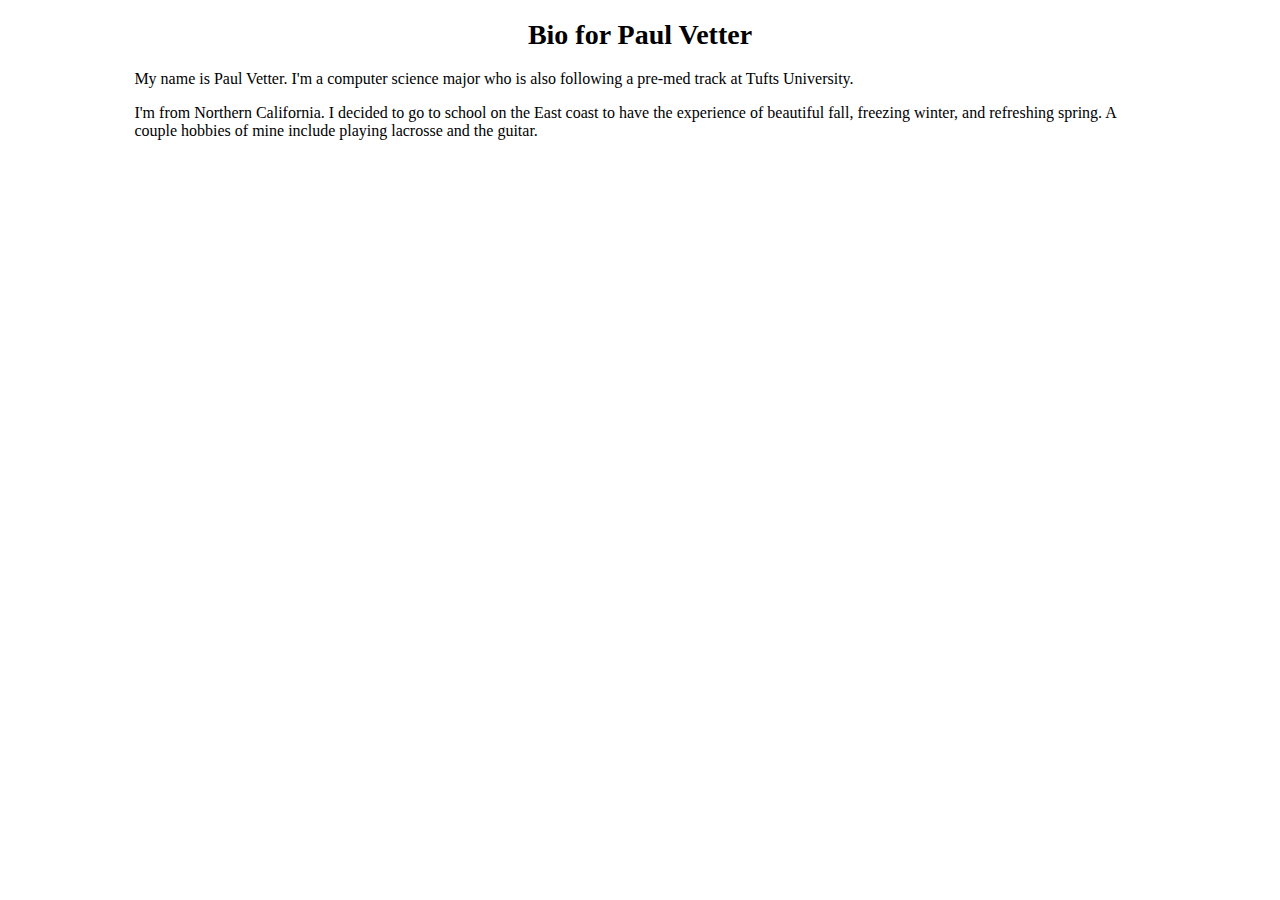
<file: bio.html>
<!DOCTYPE html>

<html>

<head>
<title>Bio</title>
<meta charset="utf-8" />
<link href="bio-style.css" rel="stylesheet" />
</head>

<body>

<h1>Bio for Paul Vetter</h1>

<p>My name is Paul Vetter. I'm a computer science major who is also following a pre-med track at Tufts University.</p>

<p>I'm from Northern California. I decided to go to school on the East coast to have the experience of beautiful fall, freezing winter, and refreshing spring. A couple hobbies of mine include playing lacrosse and the guitar.</p>

</body>

</html>
</file>
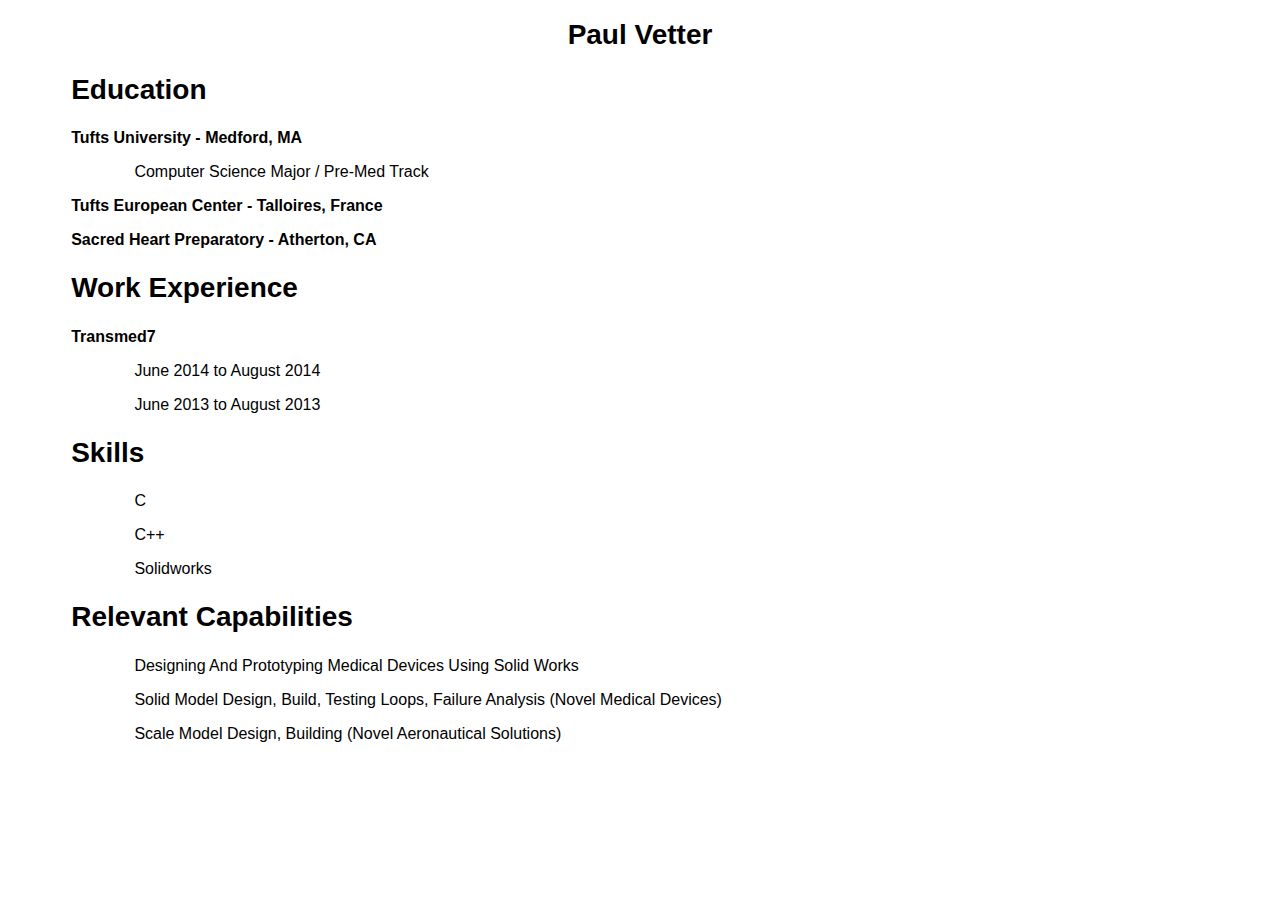
<file: resume.html>
<!DOCTYPE html>

<html>

<head>
<title>Resume</title>
<meta charset="utf-8" />
<link href="resume-style.css" rel="stylesheet" />
</head>

<body>

<h1>Paul Vetter</h1>



<h2>Education</h2>
<h3>Tufts University - Medford, MA</h3>
<p>Computer Science Major / Pre-Med Track</p>
<h3>Tufts European Center - Talloires, France</h3>
<h3>Sacred Heart Preparatory - Atherton, CA</h3>


<h2>Work Experience</h2>
<h3>Transmed7</h3>
<p>June 2014 to August 2014</p>
<p>June 2013 to August 2013</p>

<h2>Skills</h2>

<p>C</p>
<p>C++</p>
<p>Solidworks</p>


<h2>Relevant Capabilities</h2>
<p>Designing And Prototyping Medical Devices Using Solid Works</p>
<p>Solid Model Design, Build, Testing Loops, Failure Analysis (Novel Medical Devices)</p>
<p>Scale Model Design, Building (Novel Aeronautical Solutions)</p>

</body>

</html>
</file>
<file: bio-style.css>
body {

}

h1 {
	margin-left: 5%;
	margin-right: 5%;
	text-align: center;
	font-weight: bold;
	font-size: 28px;
}

p {
	margin-left: 10%;
	margin-right: 10%;
}
</file>
<file: resume-style.css>
body {
	font-family: Helvetica;

}

h1 {
	margin-left: 5%;
	margin-right: 5%;
	text-align: center;
	font-weight: bold;
	font-size: 28px;
}

h2 {
	margin-left: 5%;
	margin-right: 5%;
	text-align: left;
	font-family: Arial;
	font-size: 28px;
}

h3 {
	margin-left: 5%;
	margin-right: 5%;
	font-family: Arial;
	font-size: 16px;
}

p {
	margin-left: 10%;
	margin-right: 10%;
}
</file>
